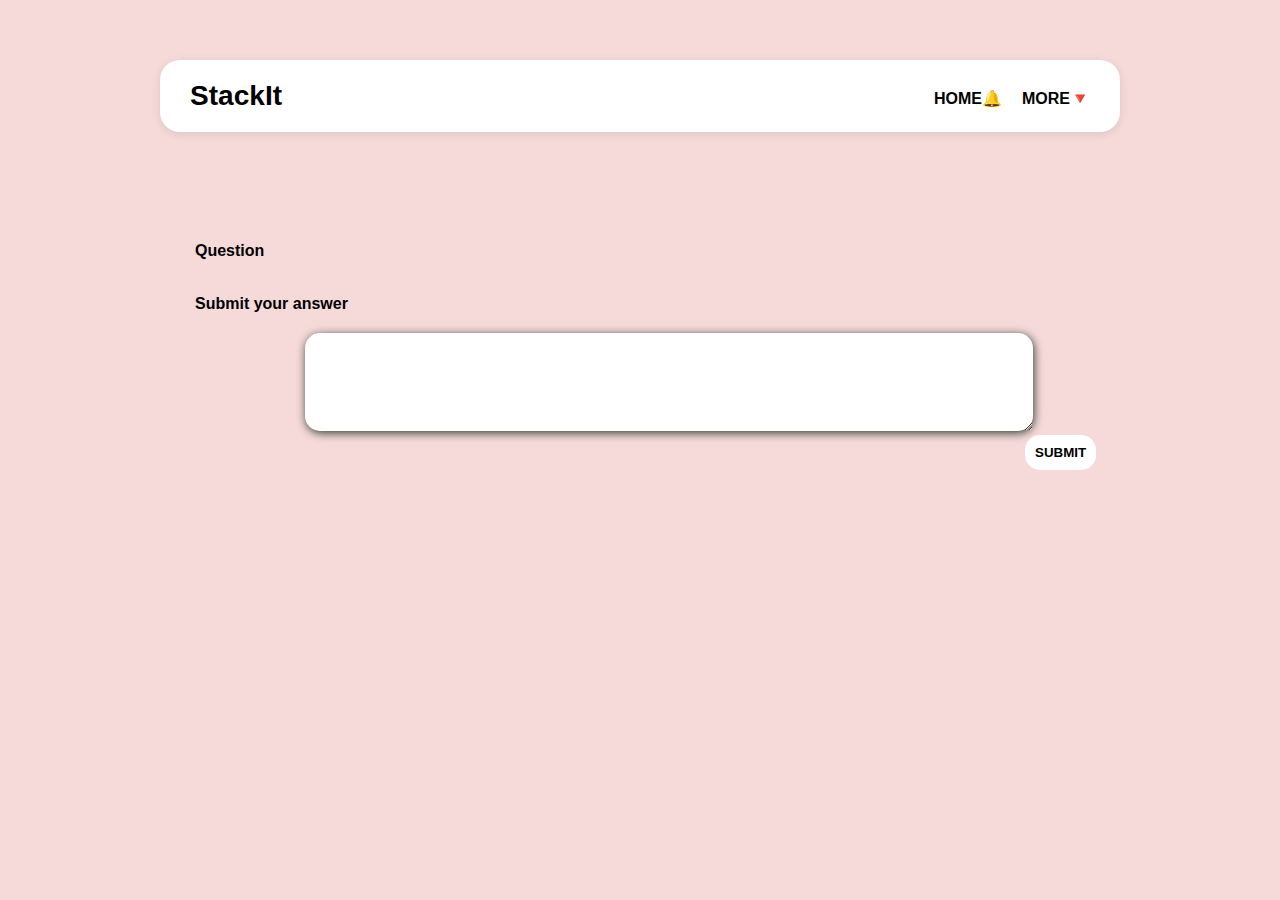
<file: answer.html>
<!DOCTYPE html>
<head>
    <title>Document</title>
    <style>
        *{
            margin: 0;
            padding: 0;
            box-sizing: border-box;
        }

        body {
            font-family: 'Segoe UI', sans-serif;
            background-color: #f6dada;
            
        }


        .container {
            max-width: 1000px;
            margin: 40px auto;
            padding: 20px;
        }


        .login {
            background-color: white;
            border-radius: 20px;
            box-shadow: 0 2px 10px rgba(0, 0, 0, 0.1);
            padding: 20px 30px;
            display: flex;
            justify-content: space-between;
            align-items: center;
            flex-wrap: wrap;
            font-size: 24px;
            color: #000;
        }
        

        .login ul{
            list-style: none;
            display: flex;
            gap: 20px;
            align-items: center;
        }

        .login ul li a {
            text-decoration:none;
            color: #000;
            font-size: 16px;
            font-weight: bold;
        }
        .login a:hover{
            text-decoration: underline;
            color: blue;
        }

        
        .ask{
           
            margin-top: 50px;
            padding: 25px;
            font-weight: bold;
        }
        .ask li{
            margin-top: 35px;
            list-style-type: none;
            margin-left: 10px;
        }
        .ask textarea{
            width: 80%;
            padding: 25px;
            margin-top: 20px;
            margin-left: 120px;
            font-size: 20px;
            background-color: white;
            box-shadow: 1px 2px 10px rgb(47, 59, 48);
            border: none;
            border-radius: 15px;
        }
        .btn{
            margin-left: 840px;
            padding: 10px;
            background-color: white;
            border-radius: 15px;
            font-weight: bold;
            border: none;
        }
        .btn:hover{
              background-color: #f6dada;
        }
        .ask textarea:focus{
            border: none;
            outline: none;
        }
        #display{
            margin-left: 100px;
        }

    </style>
</head>
<body>
    <div class="container">
        <div class="login">
            <h3>StackIt</h3>
            <ul>
               <li><a href="#">HOME🔔</a></li>
               <li><a href="#">MORE🔻</a></li>
            </ul>
        </div>
        <div class="ask">
            <li >Question</li>
            <p id="display"></p>
            <li>Submit your answer</li>
            <textarea name="" id=""></textarea>
            <button class="btn" onclick="ind()">SUBMIT</button>

        </div>
    </div>
    <script>
        const queryString = window.location.search;
        const urlParams = new URLSearchParams(queryString);
        const data = urlParams.get("data");
        console.log(data);

        document.getElementById("display").innerText = data;
         function ind(){
            window.location.href="index.html";
        }
    </script>
</body>
</html>
</file>
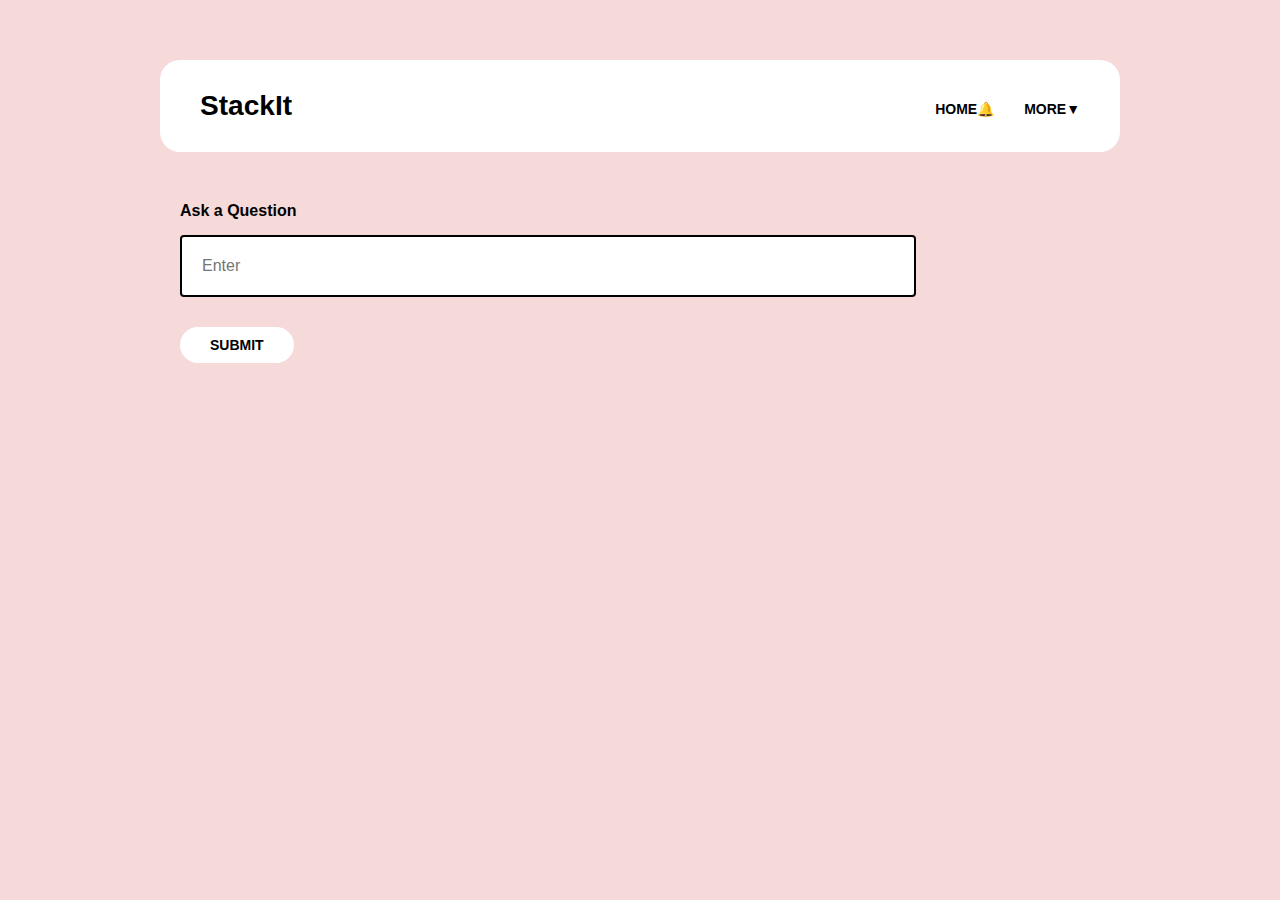
<file: ask.html>
<!DOCTYPE html>
<head>
  <title>StackIt</title>
  <link rel="stylesheet" href="ask.css" />
</head>
<body>
  <div class="container">
    <div class="login">
      <h3>StackIt</h3>
      <ul>
        <li><a href="#"><b>HOME🔔</b></a></li>
        <li><a href="#"><b>MORE▼</b></a></li>
      </ul>
    </div>

    <div class="ask">
        <label><b>Ask a Question</b></label>
        <input type="text" placeholder="Enter" id="que">
      <button onclick="ans()"><b>SUBMIT</b></button>
    </div>
  </div>
  <script>
    function ans(){
        var question=document.getElementById("que").value;

        window.location.href = "answer.html?data=" + encodeURIComponent(question);

    }
  </script>
</body>
</html>
</file>
<file: ask.css>
* {
  margin: 0;
  padding: 0;
  box-sizing: border-box;
}

body {
  font-family: 'Segoe UI', sans-serif;
  background-color: #f6dada;
}
.container {
  max-width: 1000px;
  margin: 40px auto;
  padding: 20px;
}


.login {
  background-color: #ffffff; 
  padding: 30px 40px;
  border-radius: 20px;
  display: flex;
  justify-content: space-between;
  align-items: center;
  color: #000; 
  font-size: 24px;
}

.login ul {
  list-style: none;
  display: flex;
  gap: 30px;
  align-items: center;
}

.login ul li a {
  text-decoration: none;
  color: #000;
  font-size: 14px;
}

.ask {
  margin-top: 50px;
  padding: 0 20px;
}
.ask label {
  display: block;
  margin-bottom: 15px;
  font-size: 16px;
}

.ask input[type="text"] {
  width: 80%;
  padding: 20px;
  border: 2px solid black;
  background-color: #ffffff;
  border-radius: 4px;
  font-size: 16px;
  margin-bottom: 30px;
  display: block;
}

.ask button {
  background-color: #ffffff;
  color: #000;
  padding: 10px 30px;
  border: none;
  border-radius: 25px;
  font-size: 14px;
}

.ask button:hover {
  background-color: #e0d0c8;
}
</file>
